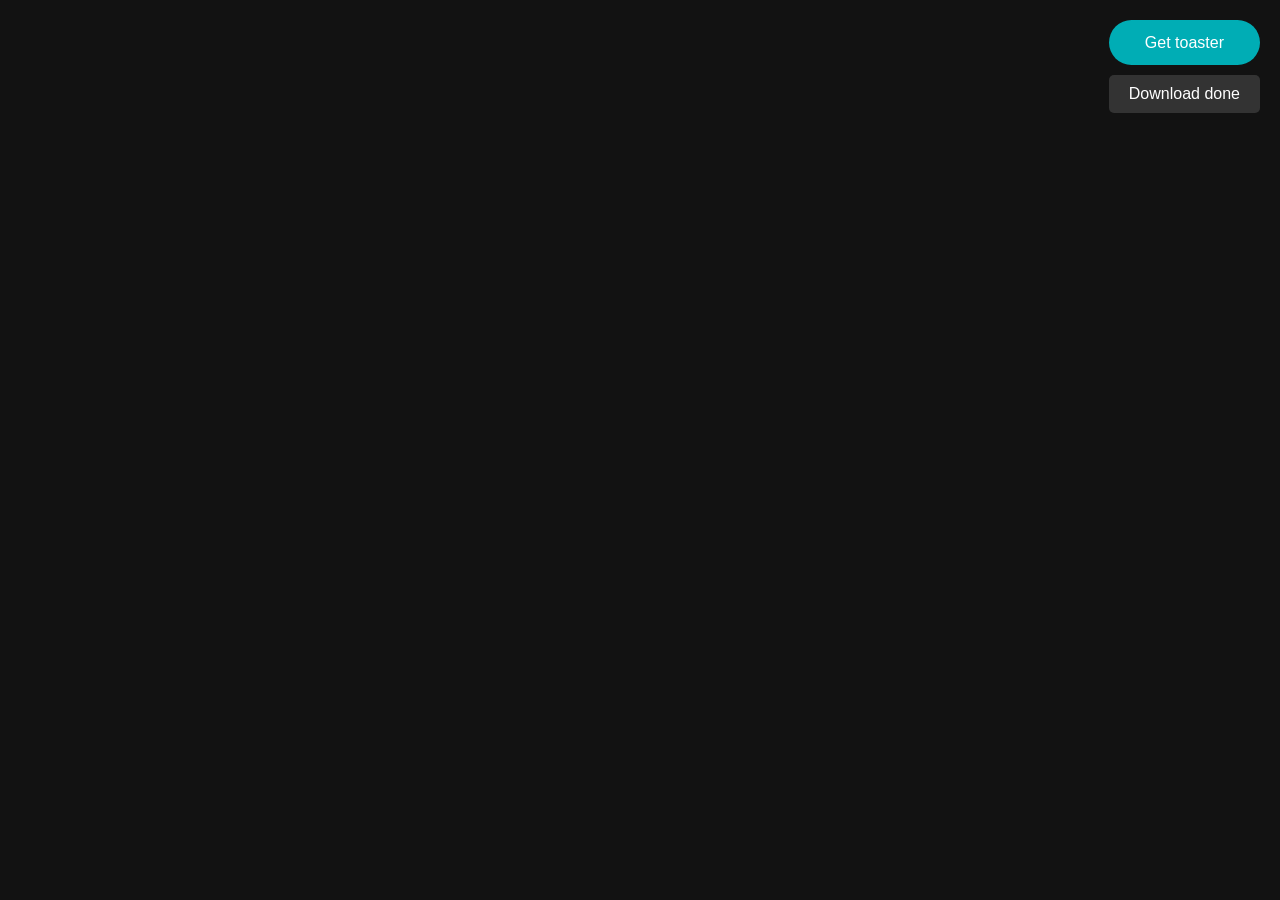
<file: Projects/Toaster/index.html>
<!DOCTYPE html>
<html lang="en">
<head>
    <meta charset="UTF-8">
    <meta name="viewport" content="width=device-width, initial-scale=1.0">
    <title>Toaster</title>
    <link rel="stylesheet" href="styles.css">
</head>
<body>
    <div class="toasterBody">
        <button class="show-toast-btn" id="getToaster">Get toaster</button>
    </div>
    <script src="index.js"></script>
</body>
</html>
</file>
<file: Projects/Toaster/styles.css>
body {
    margin: 0;
    font-family: Arial, sans-serif;
    background: #121212;
    color: white;
    display: flex;
    flex-direction: column;
    gap: 1rem;
    justify-content: center;
    align-items: center;
    min-height: 100vh;
}

.toasterBody {
    position: fixed;
    top: 20px;
    right: 20px;
    display: flex;
    flex-direction: column;
    gap: 10px;

    z-index: 1000;
}

.show-toast-btn {
    padding: 0.85rem 1.5rem;
    border: none;
    border-radius: 999px;
    background: #00adb5;
    color: white;
    font-size: 1rem;
    cursor: pointer;
}

/* .toaster {
    position: fixed;
    top: 1.5rem;
    right: 1.5rem;
    padding: 0.9rem 1.2rem;
    border-radius: 0.75rem;
    background: #1f6f78;
    box-shadow: 0 10px 30px rgba(0, 0, 0, 0.35);
    opacity: 0;
    transform: translateY(-12px);
    pointer-events: none;
    transition: opacity 0.25s ease, transform 0.25s ease;
} */

/* .toaster.show {
    opacity: 1;
    transform: translateY(0);
} */
</file>
